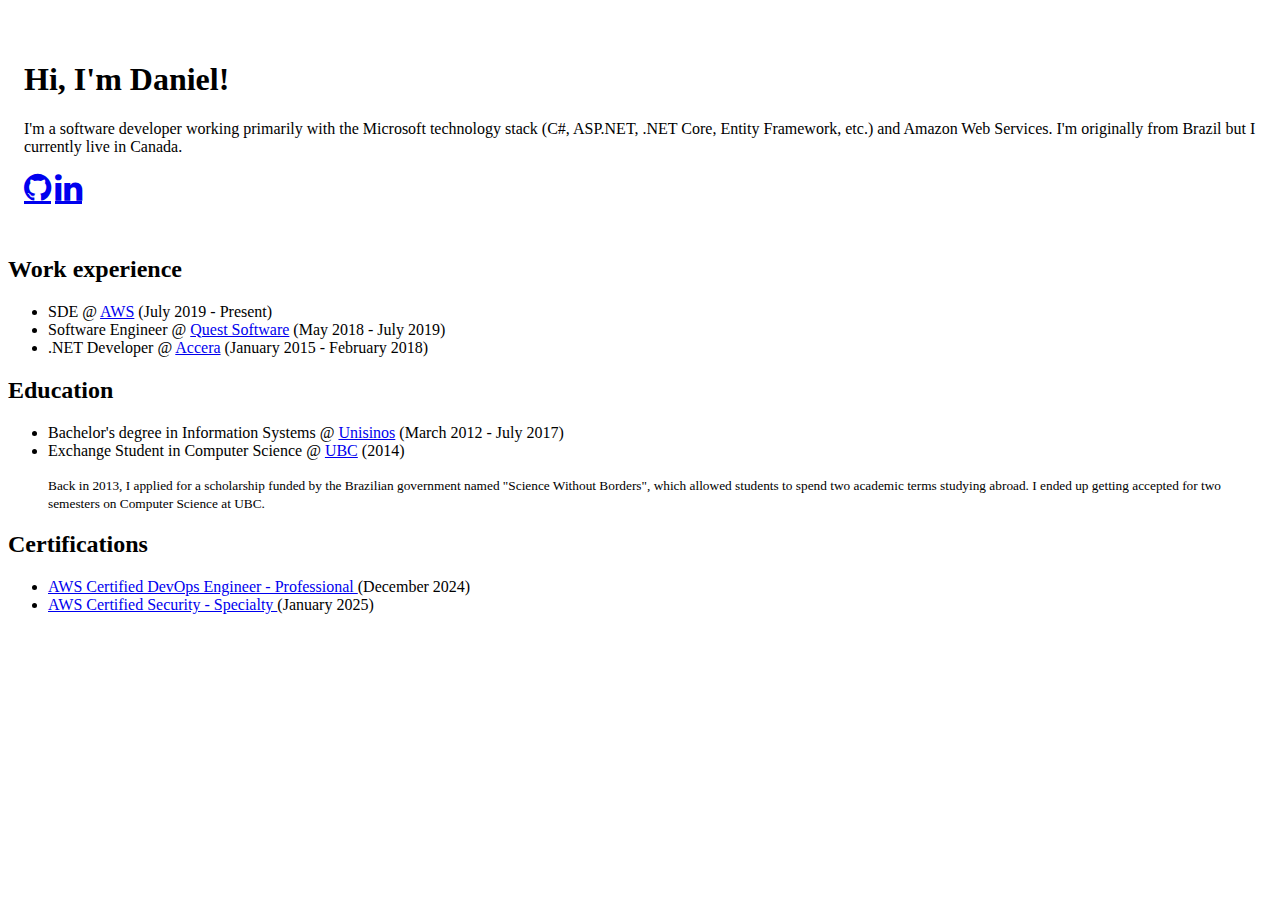
<file: index.html>
<!doctype html>
<html lang="en">

<head>
    <!-- Required meta tags -->
    <meta charset="utf-8">
    <meta name="viewport" content="width=device-width, initial-scale=1, shrink-to-fit=no">

    <title>Daniel's web page</title>
    <meta name="description" content="Daniel's personal web page'">
    <meta name="author" content="Daniel Schmidt Pinheiro">
    <link rel="shortcut icon" href="favicon1.png">

    <link rel="stylesheet" href="https://cdn.jsdelivr.net/npm/bootstrap@4.5.3/dist/css/bootstrap.min.css"
        integrity="sha256-93wNFzm2GO3EoByj9rKZCwGjAJAwr0nujPaOgwUt8ZQ= sha384-TX8t27EcRE3e/ihU7zmQxVncDAy5uIKz4rEkgIXeMed4M0jlfIDPvg6uqKI2xXr2 sha512-oc9+XSs1H243/FRN9Rw62Fn8EtxjEYWHXRvjS43YtueEewbS6ObfXcJNyohjHqVKFPoXXUxwc+q1K7Dee6vv9g=="
        crossorigin="anonymous">
    <link rel="stylesheet" href="https://cdn.jsdelivr.net/npm/font-awesome@4.7.0/css/font-awesome.css"
        integrity="sha256-NuCn4IvuZXdBaFKJOAcsU2Q3ZpwbdFisd5dux4jkQ5w= sha384-FckWOBo7yuyMS7In0aXZ0aoVvnInlnFMwCv77x9sZpFgOonQgnBj1uLwenWVtsEj sha512-5A8nwdMOWrSz20fDsjczgUidUBR8liPYU+WymTZP1lmY9G6Oc7HlZv156XqnsgNUzTyMefFTcsFH/tnJE/+xBg=="
        crossorigin="anonymous">
    <link rel="stylesheet" href="style.css">
</head>

<body>
    <div class="container text-center mb-5">
        <div class="jumbotron summary">
            <h1>Hi, I'm Daniel!</h1>
            <p class="lead">
                I'm a software developer working primarily with the Microsoft technology stack (C#, ASP.NET, .NET Core, Entity Framework, etc.) and Amazon Web Services.
                I'm originally from Brazil but I currently live in Canada.
            </p>

            <a href="https://github.com/dscpinheiro" target="_blank" rel="noreferrer" class="fa fa-github px-2 text-decoration-none social"></a>
            <a href="https://linkedin.com/in/dscpinheiro" target="_blank" rel="noreferrer" class="fa fa-linkedin px-2 text-decoration-none social"></a>
        </div>

        <h2 class="mt-4">Work experience</h2>
        <ul class="list-group">
            <li class="list-group-item">
                SDE @ <a href="https://aws.amazon.com/" target="_blank" rel="noreferrer">AWS</a> (July 2019 - Present)
            </li>
            <li class="list-group-item">
                Software Engineer @ <a href="https://www.quest.com/" target="_blank" rel="noreferrer">Quest Software</a> (May 2018 - July 2019)
            </li>
            <li class="list-group-item">
                .NET Developer @ <a href="https://www.neogrid.com/br/" target="_blank" rel="noreferrer">Accera</a> (January 2015 - February 2018)
            </li>
        </ul>

        <h2 class="mt-4">Education</h2>
        <ul class="list-group">
            <li class="list-group-item">
                Bachelor's degree in Information Systems @ <a href="https://www.unisinos.br/" target="_blank" rel="noreferrer">Unisinos</a> (March 2012 - July 2017)
            </li>
            <li class="list-group-item">
                Exchange Student in Computer Science @ <a href="https://www.ubc.ca/" target="_blank" rel="noreferrer">UBC</a> (2014)
                <p>
                    <small>
                    Back in 2013, I applied for a scholarship funded by the Brazilian government named "Science Without Borders", which allowed students to spend two academic terms studying abroad. I ended up getting accepted for two semesters on Computer Science at UBC.
                    </small>
                </p>
            </li>
        </ul>

        <h2 class="mt-4">Certifications</h2>
        <ul class="list-group">
            <li class="list-group-item">
                <a href="https://www.credly.com/badges/9dc68e25-3998-4aa7-af55-e9a4d232ade5" target="_blank" rel="noreferrer">AWS
                    Certified DevOps Engineer - Professional
                </a> (December 2024)
            </li>
            <li class="list-group-item">
                <a href="https://www.credly.com/badges/6117afa1-d264-4f9f-a654-5193216c98c8" target="_blank" rel="noreferrer">
                    AWS Certified Security - Specialty
                </a> (January 2025)
            </li>
        </ul>
    </div>

    <script src="https://code.jquery.com/jquery-3.5.1.slim.min.js"
        integrity="sha256-4+XzXVhsDmqanXGHaHvgh1gMQKX40OUvDEBTu8JcmNs= sha384-DfXdz2htPH0lsSSs5nCTpuj/zy4C+OGpamoFVy38MVBnE+IbbVYUew+OrCXaRkfj sha512-/DXTXr6nQodMUiq+IUJYCt2PPOUjrHJ9wFrqpJ3XkgPNOZVfMok7cRw6CSxyCQxXn6ozlESsSh1/sMCTF1rL/g=="
        crossorigin="anonymous"></script>
    <script src="https://cdn.jsdelivr.net/npm/bootstrap@4.5.3/dist/js/bootstrap.bundle.min.js"
        integrity="sha256-jXCJJT3KKcnNjZ3rfsabCj1EX4j2omR4xxm+H5CtywE= sha384-ho+j7jyWK8fNQe+A12Hb8AhRq26LrZ/JpcUGGOn+Y7RsweNrtN/tE3MoK7ZeZDyx sha512-iceXjjbmB2rwoX93Ka6HAHP+B76IY1z0o3h+N1PeDtRSsyeetU3/0QKJqGyPJcX63zysNehggFwMC/bi7dvMig=="
        crossorigin="anonymous"></script>
</body>

</html>
</file>
<file: style.css>
div.summary {
    padding: 2rem 1rem;
}

a.social {
    font-size: 32px;
}
</file>
